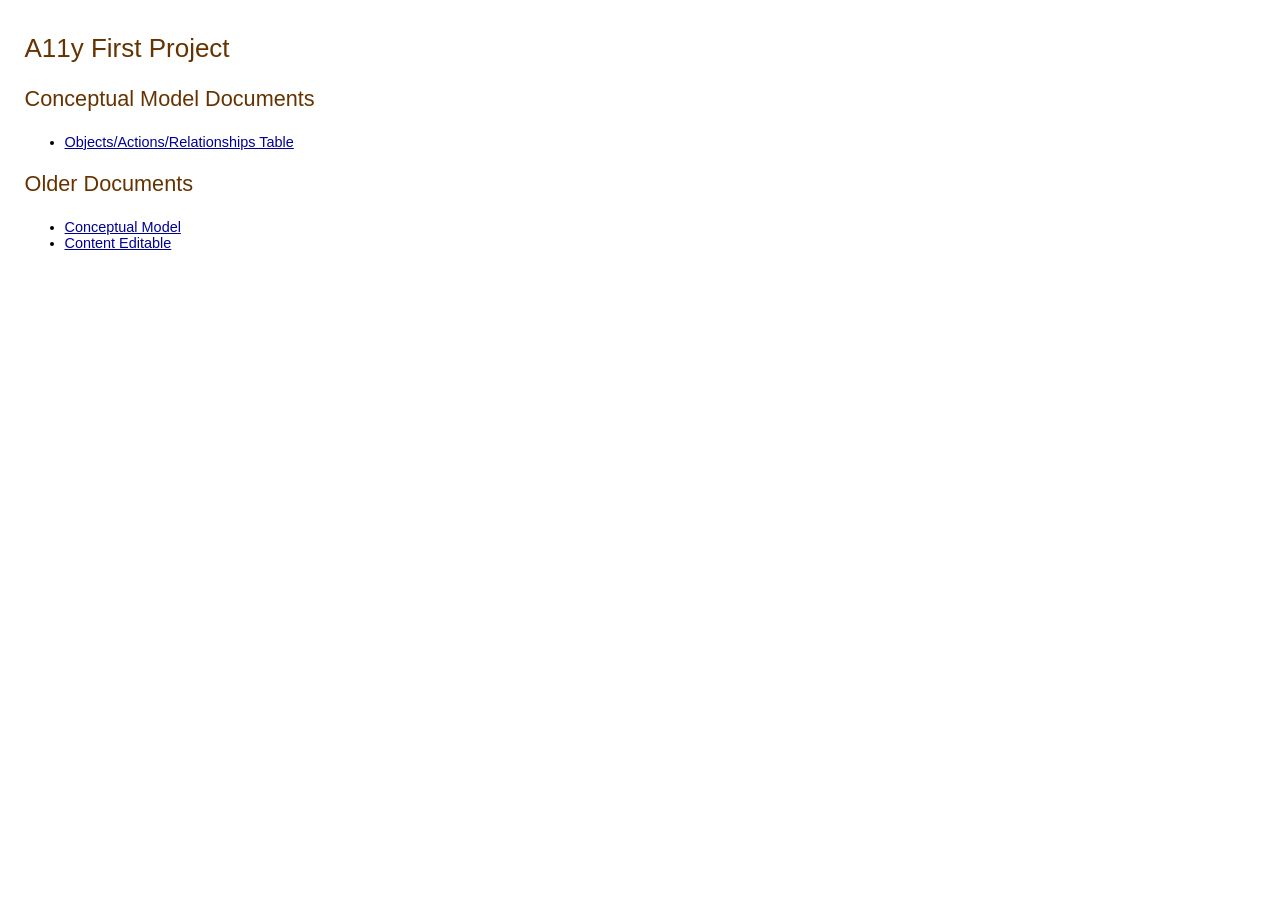
<file: index.html>
<!DOCTYPE html>
<html lang="en">
<head>
  <meta http-equiv="content-type" content="text/html; charset=UTF-8">
  <meta charset="utf-8">
  <title>A11y First Project</title>
  <link href="common/css/base.css" rel="stylesheet">
</head>
<body>
  <section>
    <h1>A11y First Project</h1>
    <h2>Conceptual Model Documents</h2>
    <ul>
    <li><a href="conceptual-model/table-oar.html">Objects/Actions/Relationships Table</a></li>
    </ul>
    <h2>Older Documents</h2>
    <ul>
    <li><a href="ConceptualModel.md">Conceptual Model</a></li>
    <li><a href="ContentEditable.md">Content Editable</a></li>
    </ul>
  </section>
</body>
</html>
</file>
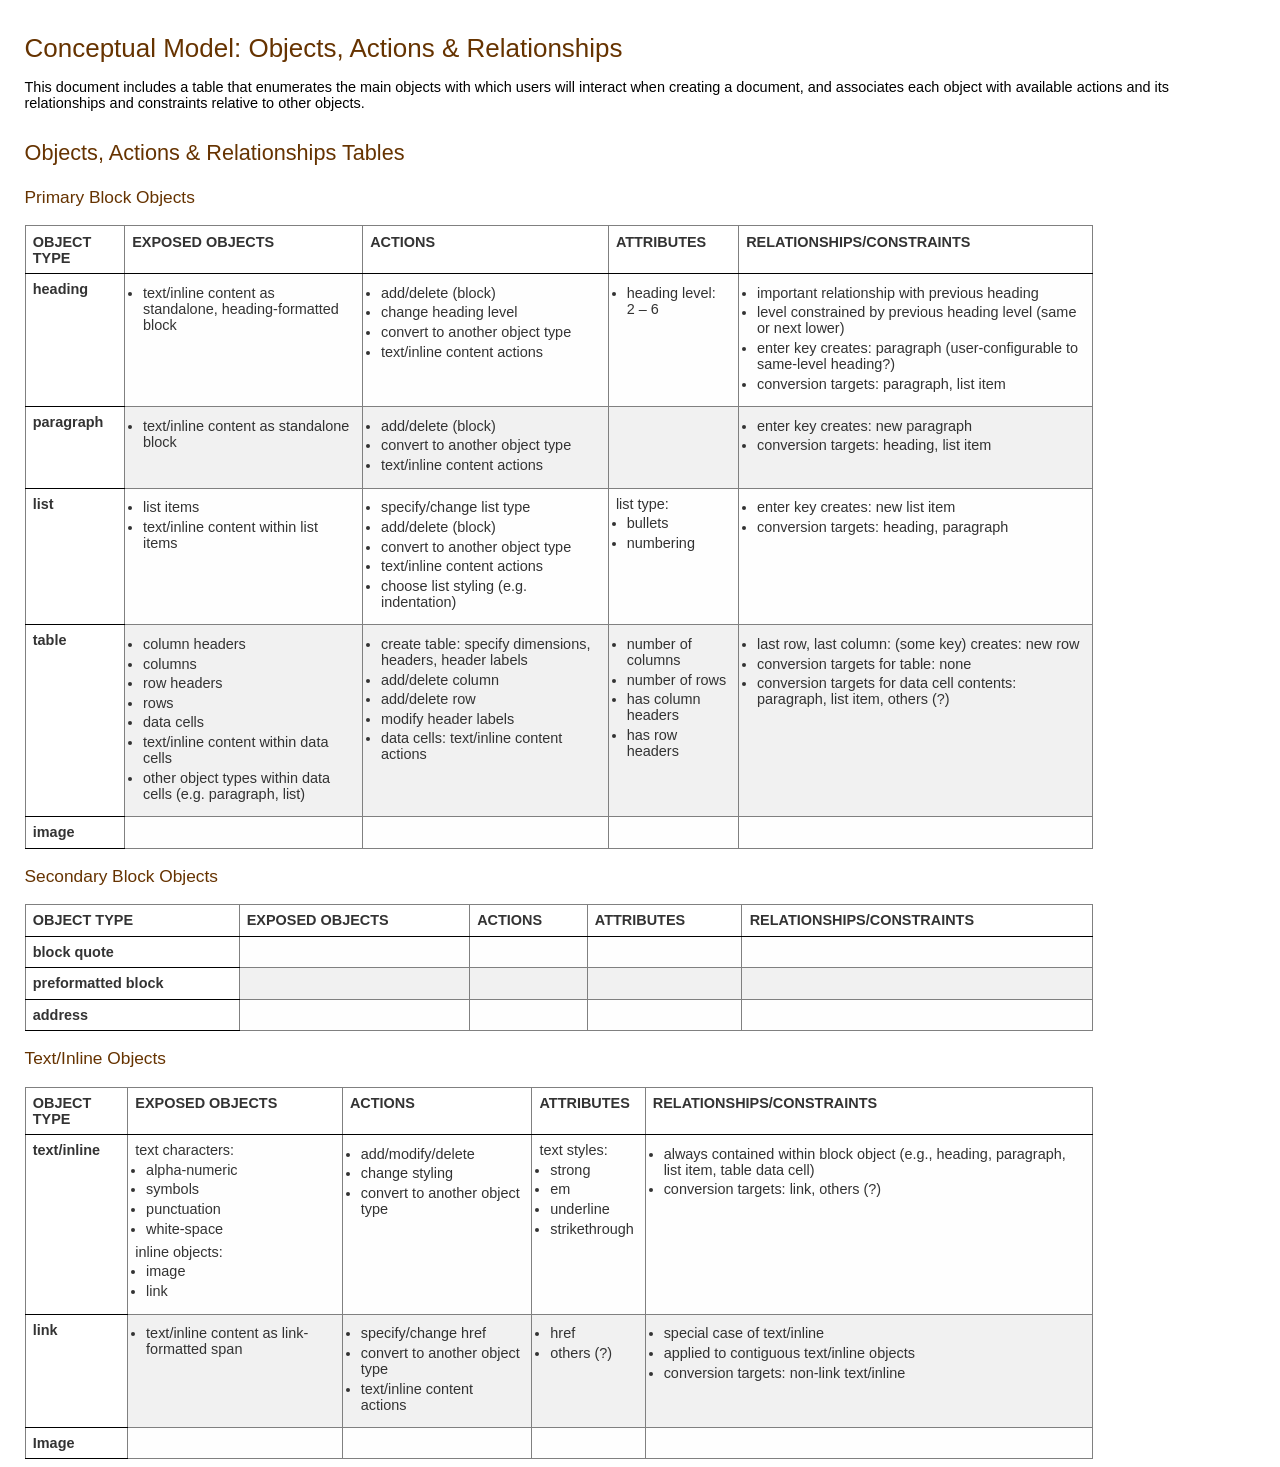
<file: conceptual-model/table-oar.html>
<!DOCTYPE html>
<html lang="en">
<head>
  <meta http-equiv="content-type" content="text/html; charset=UTF-8">
  <meta charset="utf-8">
  <title>Conceptual Model: Objects, Actions &amp; Relationships</title>
  <link href="../common/css/base.css" rel="stylesheet">
  <link href="../common/css/table.css" rel="stylesheet">
 </head>
 <body>
 <section>
  <h1>Conceptual Model: Objects, Actions &amp; Relationships</h1>
  <p>This document includes a table that enumerates the main objects with which users will interact when creating a document, and associates each object with available actions and its relationships and constraints relative to other objects.</p>
</section>

<section>
  <h2>Objects, Actions &amp; Relationships Tables</h2>

  <h3>Primary Block Objects</h3>
  <table style="width: 90%">
  <thead>
    <tr>
    <th>OBJECT TYPE</th><th>EXPOSED OBJECTS</th><th>ACTIONS</th><th>ATTRIBUTES</th><th>RELATIONSHIPS/CONSTRAINTS</th>
    </tr>
  </thead>
  <tbody>

    <!-- ---------------------------- -->
    <tr>
    <th>heading</th>
    <td>
    <ul>
    <li>text/inline content as standalone, heading-formatted block</li>
    </ul>
    </td>

    <td>
    <ul>
    <li>add/delete (block)</li>
    <li>change heading level</li>
    <li>convert to another object type</li>
    <li>text/inline content actions</li>
    </ul>
    </td>

    <td>
    <ul>
    <li>heading level: 2 &#8211; 6</li>
    </ul>
    </td>

    <td>
    <ul>
    <li>important relationship with previous heading</li>
    <li>level constrained by previous heading level (same or next lower)</li>
    <li>enter key creates: paragraph (user-configurable to same-level heading?)</li>
    <li>conversion targets: paragraph, list item</li>
    </ul>
    </td>
    </tr>

    <!-- ---------------------------- -->
    <tr>
    <th>paragraph</th>
    <td>
    <ul>
    <li>text/inline content as standalone block</li>
    </ul>
    </td>

    <td>
    <ul>
    <li>add/delete (block)</li>
    <li>convert to another object type</li>
    <li>text/inline content actions</li>
    </ul>
    </td>

    <td></td>

    <td>
    <ul>
    <li>enter key creates: new paragraph</li>
    <li>conversion targets: heading, list item</li>
    </ul>
    </td>
    </tr>

    <!-- ---------------------------- -->
    <tr>
    <th>list</th>
    <td>
    <ul>
    <li>list items</li>
    <li>text/inline content within list items</li>
    </ul>
    </td>

    <td>
    <ul>
    <li>specify/change list type</li>
    <li>add/delete (block)</li>
    <li>convert to another object type</li>
    <li>text/inline content actions</li>
    <li>choose list styling (e.g. indentation)
    </ul>
    </td>

    <td>list type:
    <ul>
    <li>bullets</li>
    <li>numbering</li>
    </ul>
    </td>

    <td>
    <ul>
    <li>enter key creates: new list item</li>
    <li>conversion targets: heading, paragraph</li>
    </ul>
    </td>
    </tr>

    <!-- ---------------------------- -->
    <tr>
    <th>table</th>
    <td>
    <ul>
    <li>column headers</li>
    <li>columns</li>
    <li>row headers</li>
    <li>rows</li>
    <li>data cells</li>
    <li>text/inline content within data cells</li>
    <li>other object types within data cells (e.g. paragraph, list)</li>
    </ul>
    </td>

    <td>
    <ul>
    <li>create table: specify dimensions, headers, header labels</li>
    <li>add/delete column</li>
    <li>add/delete row</li>
    <li>modify header labels</li>
    <li>data cells: text/inline content actions</li>
    </ul>
    </td>

    <td>
    <ul>
    <li>number of columns</li>
    <li>number of rows</li>
    <li>has column headers</li>
    <li>has row headers</li>
    </ul>
    </td>

    <td>
    <ul>
    <li>last row, last column: (some key) creates: new row</li>
    <li>conversion targets for table: none</li>
    <li>conversion targets for data cell contents: paragraph, list item, others (?)</li>
    </ul>
    </td>
    </tr>

    <!-- ---------------------------- -->
    <tr>
    <th>image</th>
    <td></td>
    <td></td>
    <td></td>
    <td></td>
    </tr>
  </tbody>
  </table>

  <h3>Secondary Block Objects</h3>
  <table style="width: 90%">
  <thead>
    <tr>
    <th>OBJECT TYPE</th><th>EXPOSED OBJECTS</th><th>ACTIONS</th><th>ATTRIBUTES</th><th>RELATIONSHIPS/CONSTRAINTS</th>
    </tr>
  </thead>
  <tbody>

    <!-- ---------------------------- -->
    <tr>
    <th>block quote</th>
    <td></td>
    <td></td>
    <td></td>
    <td></td>
    </tr>

    <tr>
    <th>preformatted block</th>
    <td></td>
    <td></td>
    <td></td>
    <td></td>
    </tr>

    <tr>
    <th>address</th>
    <td></td>
    <td></td>
    <td></td>
    <td></td>
    </tr>
  </tbody>
  </table>

  <h3>Text/Inline Objects</h3>
  <table style="width: 90%">
  <thead>
    <tr>
    <th>OBJECT TYPE</th><th>EXPOSED OBJECTS</th><th>ACTIONS</th><th>ATTRIBUTES</th><th>RELATIONSHIPS/CONSTRAINTS</th>
    </tr>
  </thead>
  <tbody>
    <!-- ---------------------------- -->
    <tr>
    <th>text/inline</th>

    <td>text characters:
    <ul>
    <li>alpha-numeric</li>
    <li>symbols</li>
    <li>punctuation</li>
    <li>white-space</li>
    </ul>
    inline objects:
    <ul>
    <li>image</li>
    <li>link</li>
    </ul>
    </td>

    <td>
    <ul>
    <li>add/modify/delete</li>
    <li>change styling</li>
    <li>convert to another object type</li>
    </ul>
    </td>

    <td>
    text styles:
    <ul>
    <li>strong</li>
    <li>em</li>
    <li>underline</li>
    <li>strikethrough</li>
    </ul>
    </td>

    <td>
    <ul>
    <li>always contained within block object (e.g., heading, paragraph, list item, table data cell)</li>
    <li>conversion targets: link, others (?)</li>
    </ul>
    </td>
    </tr>

    <!-- ---------------------------- -->
    <tr>
    <th>link</th>
    <td>
    <ul>
    <li>text/inline content as link-formatted span</li>
    </ul>
    </td>

    <td>
    <ul>
    <li>specify/change href</li>
    <li>convert to another object type</li>
    <li>text/inline content actions</li>
    </ul>
    </td>

    <td>
    <ul>
    <li>href</li>
    <li>others (?)</li>
    </ul>
    </td>

    <td>
    <ul>
    <li>special case of text/inline</li>
    <li>applied to contiguous text/inline objects</li>
    <li>conversion targets: non-link text/inline</li>
    </ul>
    </td>
    </tr>

    <tr>
    <th>Image</th>
    <td></td>
    <td></td>
    <td></td>
    <td></td>
    </tr>

  </tbody>
  </table>
</section>
</body>
</html>
</file>
<file: common/css/base.css>
html,
body {
  font: normal 95% Helvetica, Verdana, Arial, sans-serif;
  color: #000;
  padding: 0;
  margin: 0;
}

body {
  padding: 0.5em 0.7em;
  margin: 0 4em 0 1em;
  background: #fff;
}

h1,
h2,
h3,
h4 {
  margin-top: 1em;
  color: #630;
  background: transparent;
}

h1 {
  font: normal 180% Helvetica, Verdana, Arial, sans-serif;
  margin-bottom: 0;
}

h2 {
  font: normal 150% Helvetica, Verdana, Arial, sans-serif;
  margin-bottom: 1em;
}

h3 {
  font: normal 120% Helvetica, Verdana, Arial, sans-serif;
  margin-bottom: 1em;
}

h4 {
  font: normal 100% Helvetica, Verdana, Arial, sans-serif;
  margin-top: 1.5em;
  margin-bottom: 0;
}

section:not(:first-of-type) {
  margin-top: 2em;
}

a {
  color: #009;
  background: transparent;
}

a:visited {
  color:#360;
  background:transparent;
}

a:hover,
a:focus,
a:active {
  color:#000;
  background-color: #fc0;
}

img {
  max-width: 100%;
  border: none;
}

code {
  font-family: Courier, monospace;
  font-weight: bold;
}

code.element {
  display: block;
  margin-bottom: 1.25em;
}

.above, label > div {
  display: block;
  margin-bottom: 0.5em;
}

.below {
  display: block;
  margin-top: 0.5em;
}

pre.src {
  font-family: Courier, monospace;
  font-size: 95%;
  margin: 0.25em 0;
  padding: 0;
}

ul.home {
  padding-left: 1.5em;
}

ul.home > li {
  font-size: 120%;
  margin: 1em 0 0 0;
  padding: 0;
}

div.demo {
   margin-top: 1em;
   border:1px solid gray;
   padding: 1em 2em;
}
</file>
<file: common/css/table.css>
table {
  color: #333;
  font-family: Helvetica, Arial, sans-serif;
  border-collapse: collapse;
  border-spacing: 2em;
}

td, th {
  border: 1px solid transparent; /* No more visible border */
  border: 1px solid gray;
  text-align: left;
  vertical-align: top;
  padding: 0.5em;
}

th {
  background: transparent;  /* Darken header a bit */
  font-weight: bold;
  border-bottom: solid black thin;
}

td ul {
  margin: 0.25em;
  margin-left: 0.75em;
  padding: 0;
}

td ul li {
  padding-bottom: 0.25em;
}

td.test-box {
  padding-top: 0.75em;
}

/* Cells in even rows (2,4,6...) are one color */
tr:nth-child(even) td { background: #F1F1F1; }

/* Cells in odd rows (1,3,5...) are another (excludes header cells)  */
tr:nth-child(odd) td { background: #FEFEFE; }
</file>
